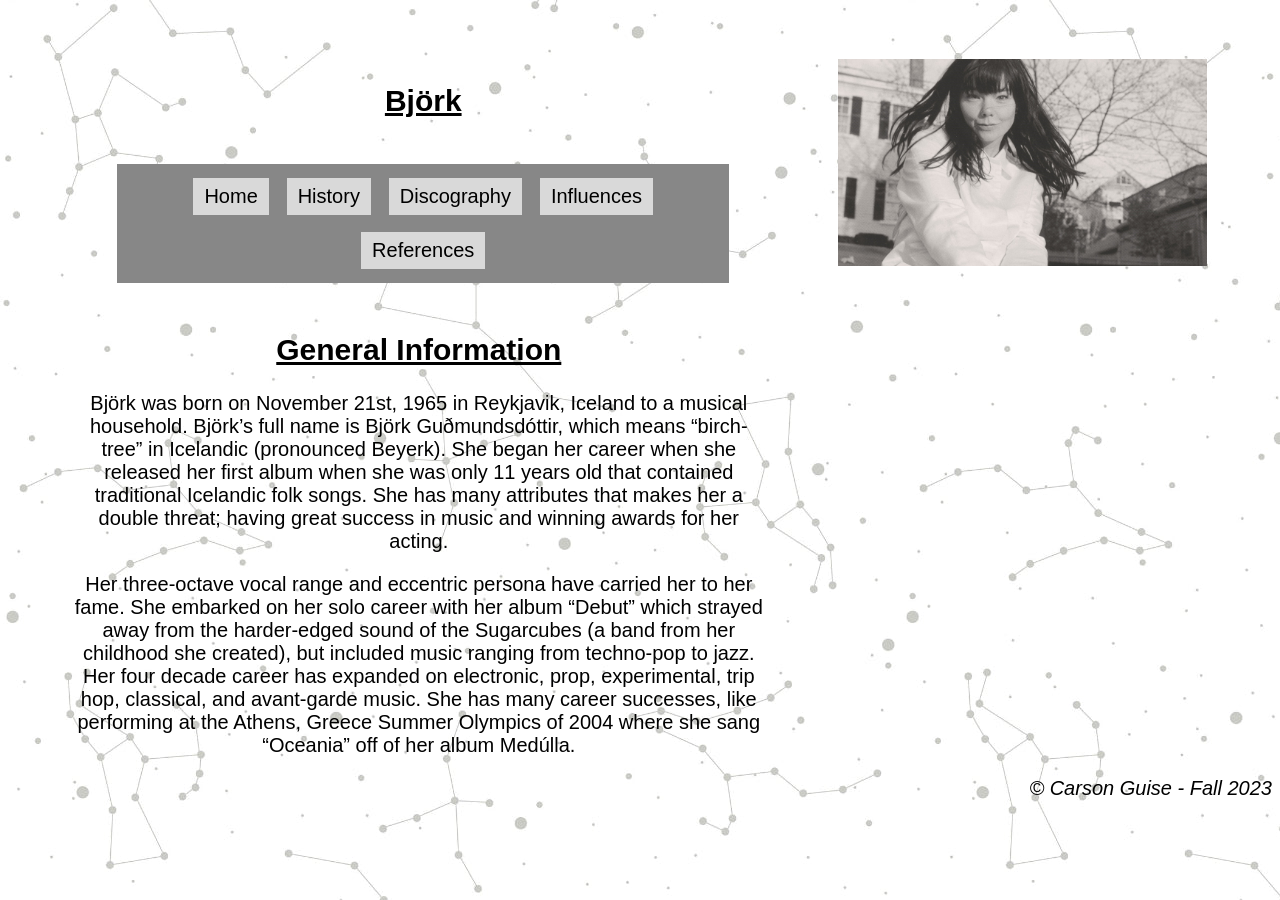
<file: index.html>
<!DOCTYPE html>
<html lang="en">
    <head>
        <meta charset="utf-8">
        <title>Björk</title>
        <meta name="viewport" content="width=device-width, initial-scale=1">
        <link href="./style.css" rel="stylesheet">
    </head>
    
    <body>
        <header>
            <section id="box1">
                <h1>Björk</h1>
                <nav>
                    <ul>
                        <li><a href="index.html">Home</a></li>
                        <li><a href="history.html">History</a></li>
                        <li><a href="discography.html">Discography</a></li>
                        <li><a href="influences.html">Influences</a></li>
                        <li><a href="references.html">References</a></li>
                    </ul>
                </nav>
            </section>
            
            <section id="box2"> 
                <img src="./black_and_white.jpeg" alt="Björk gets her voice back in black and white color" title="Björk">
            </section>
        </header>

        <main>
            <section id="box3">
                <h2>General Information</h2>
                    <p>
                        Björk was born on November 21st, 1965 in Reykjavik, Iceland to a musical household. Björk’s full name is Björk Guðmundsdóttir, 
                        which means “birch-tree” in Icelandic (pronounced Beyerk). She began her career when she released her first album when she was 
                        only 11 years old that contained traditional Icelandic folk songs. She has many attributes that makes her a double threat; having 
                        great success in music and winning awards for her acting. 
                    </p>
                    <p>
                        Her three-octave vocal range and eccentric persona have carried her to 
                        her fame. She embarked on her solo career with her album “Debut” which strayed away from the harder-edged sound of the Sugarcubes 
                        (a band from her childhood she created), but included music ranging from techno-pop to jazz. Her four decade career has expanded on 
                        electronic, prop, experimental, trip hop, classical, and avant-garde music. She has many career successes, like performing at the 
                        Athens, Greece Summer Olympics of  2004 where she sang “Oceania” off of her album Medúlla.
                    </p>
            </section>

            <aside>
                <iframe width="560" height="315" src="https://www.youtube.com/embed/nL7hsvPPQzE?si=TSiblhdpegkLTc3h" title="YouTube video player" allow="accelerometer; autoplay; clipboard-write; encrypted-media; gyroscope; picture-in-picture; web-share" allowfullscreen></iframe>
            </aside>
        </main>

        <footer>
            <em>&copy; Carson Guise - Fall 2023</em>
        </footer>
    </body>
</html>
</file>
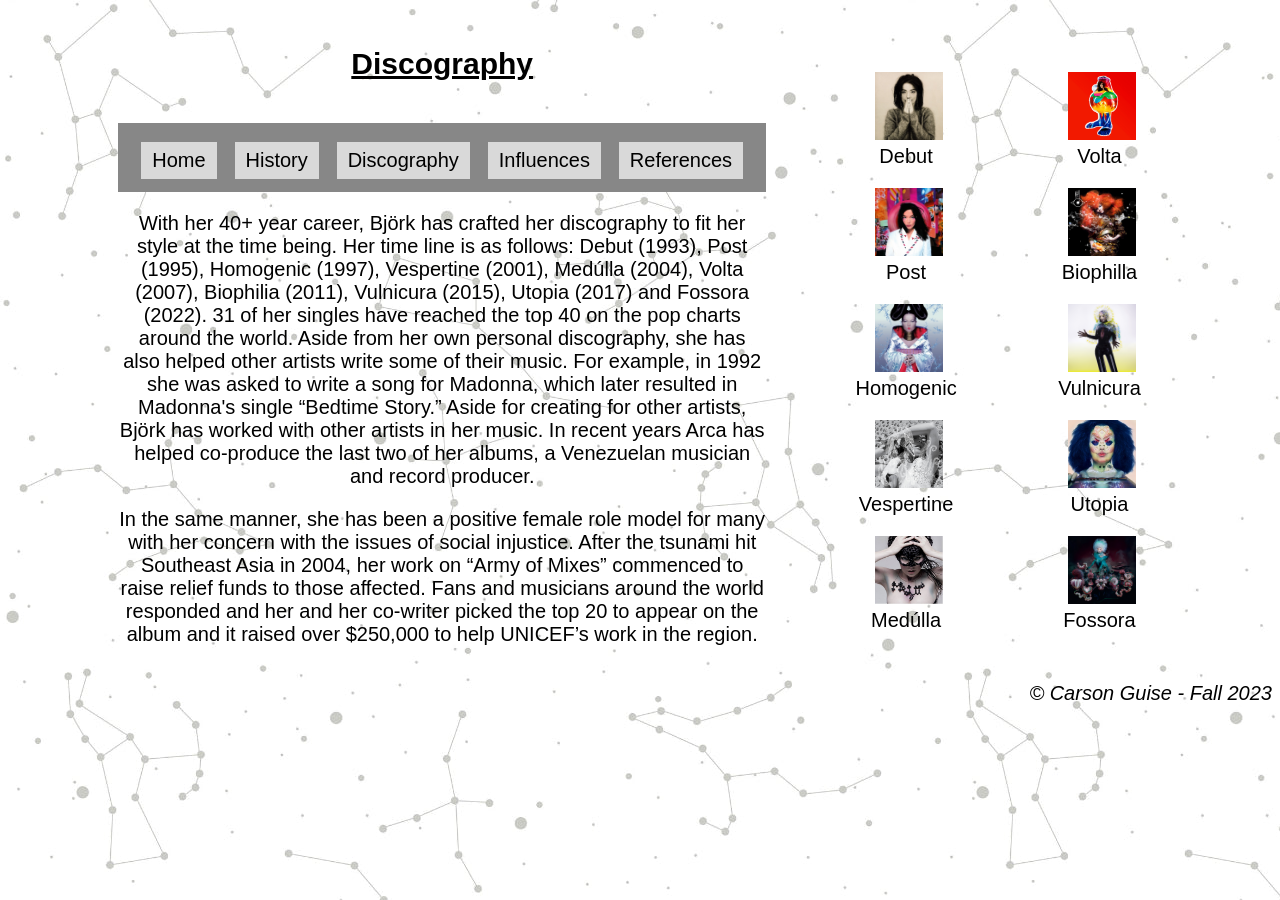
<file: discography.html>
<!DOCTYPE html>
<html lang="en">
    <head>
        <meta charset="utf-8">
        <title>Discography</title>
        <meta name="viewport" content="width=device-width, initial-scale=1">
        <link href="./style_discrography.css" rel="stylesheet">
    </head>

    <body>
        <header>
            <section id="box1">
                <h1>Discography</h1>
                <nav>
                    <ul>
                        <li><a href="index.html">Home</a></li>
                        <li><a href="history.html">History</a></li>
                        <li><a href="discography.html">Discography</a></li>
                        <li><a href="influences.html">Influences</a></li>
                        <li><a href="references.html">References</a></li>
                    </ul>
                </nav>
            </section>

            <section id="box2">
                <p>
                    With her 40+ year career, Björk has crafted her discography to fit her style at the time being. Her time line is as follows: 
                    Debut (1993), Post (1995), Homogenic (1997), Vespertine (2001), Medúlla (2004), Volta (2007), Biophilia (2011), Vulnicura (2015), 
                    Utopia (2017) and Fossora (2022). 31 of her singles have reached the top 40 on the pop charts around the world. Aside from her own 
                    personal discography, she has also helped other artists write some of their music. For example, in 1992 she was asked to write a 
                    song for Madonna, which later resulted in Madonna's single “Bedtime Story.” Aside for creating for other artists, Björk has worked 
                    with other artists in her music. In recent years Arca has helped co-produce the last two of her albums, a Venezuelan musician and 
                    record producer.
                </p>

                <p>
                    In the same manner, she has been a positive female role model for many with her concern with the issues of social injustice. After the 
                    tsunami hit Southeast Asia in 2004, her work on “Army of Mixes” commenced to raise relief funds to those affected. Fans and musicians 
                    around the world responded and her and her co-writer picked the top 20 to appear on the album and it raised over $250,000 to help 
                    UNICEF’s work in the region.
                </p>
            </section>
        </header>

        <main>
            <section id="box3">
                <figure>
                    <img src="./debut.jpeg" alt="Björk's album 'Debut'" title="Debut">
                    <figcaption>Debut</figcaption>
                </figure>

                <figure>
                    <img src="./post.jpeg" alt="Björk's album 'Post'" title="Post">
                    <figcaption>Post</figcaption>
                </figure>

                <figure>
                    <img src="./homogenic.jpeg" alt="Björk's album 'Homogenic'" title="Homogenic">
                    <figcaption>Homogenic</figcaption>
                </figure>

                <figure>
                    <img src="./vespertine.jpeg" alt="Björk's album 'Vespertine'" title="Vespertine">
                    <figcaption>Vespertine</figcaption>
                </figure>

                <figure>
                    <img src="./medulla.jpeg" alt="Björk's album 'Medúlla'" title="Medúlla">
                    <figcaption>Medúlla</figcaption>
                </figure>
            </section>

            <section id="box4">
                <figure>
                    <img src="./volta.jpeg" alt="Björk's album 'Volta'" title="Volta">
                    <figcaption>Volta</figcaption>
                </figure>

                <figure>
                    <img src="./biophilia.jpeg" alt="Björk's album 'Biophilia'" title="Biophilia">
                    <figcaption>Biophilla</figcaption>
                </figure>

                <figure>
                    <img src="./vulnicura.jpeg" alt="Björk's album 'Vulnicura'" title="Vulnicura">
                    <figcaption>Vulnicura</figcaption>
                </figure>

                <figure>
                    <img src="./utopia.jpeg" alt="Björk's album 'Utopia'" title="Utopia">
                    <figcaption>Utopia</figcaption>
                </figure>

                <figure>
                    <img src="./fossora.jpeg" alt="Björk's album 'Fossora'" title="Fossora">
                    <figcaption>Fossora</figcaption>
                </figure>   
            </section>
        </main>
        <footer>
            <em>&copy; Carson Guise - Fall 2023</em>
        </footer>
    </body>
</html>
</file>
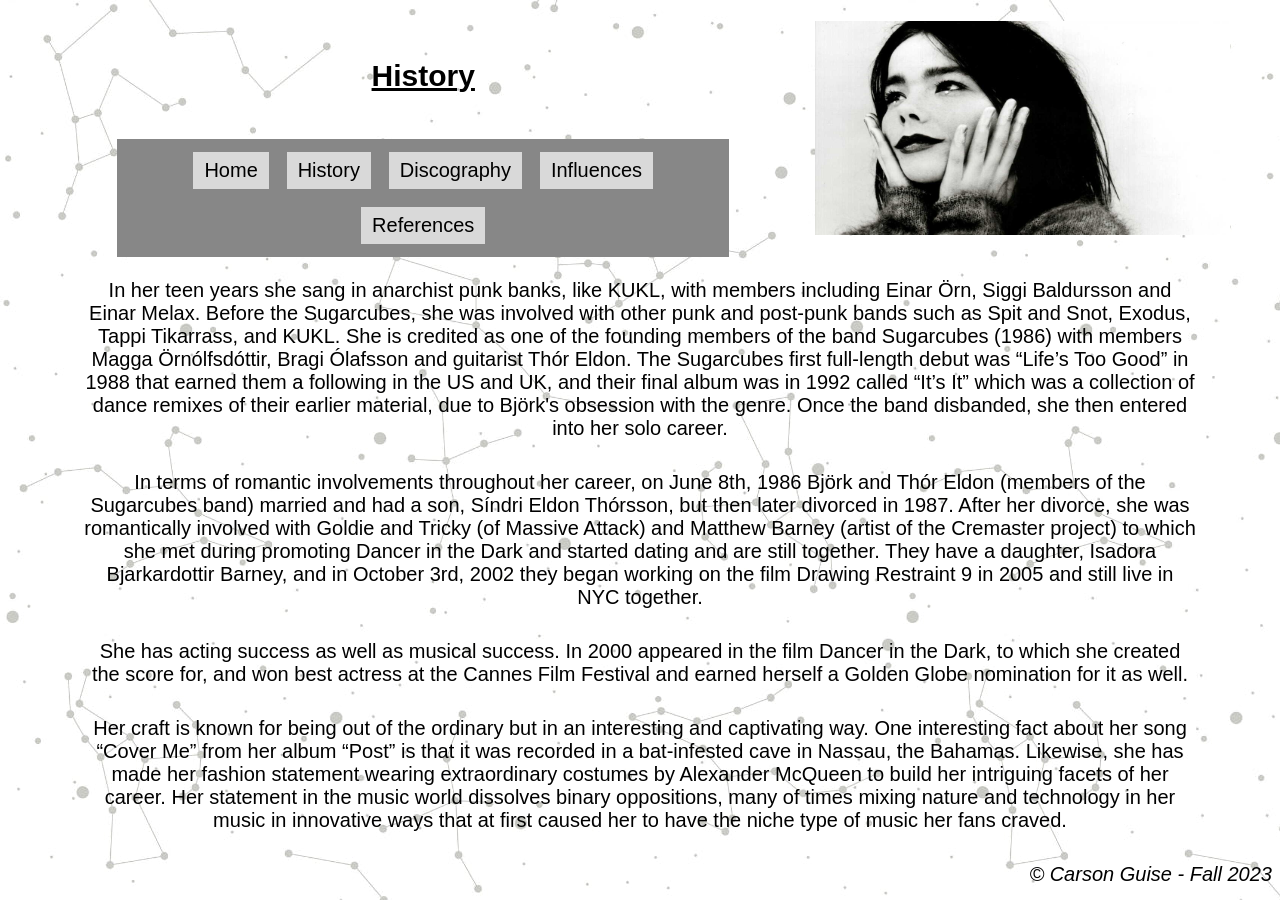
<file: history.html>
<!DOCTYPE html>
<html lang="en">
    <head>
        <meta charset="utf-8">
        <title>History</title>
        <meta name="viewport" content="width=device-width, initial-scale=1">
        <link href="./style_history.css" rel="stylesheet">
    </head>

    <body>
        <header>
           <section id="box1">
                <h1>History</h1>
                <nav>
                    <ul>
                        <li><a href="index.html">Home</a></li>
                        <li><a href="history.html">History</a></li>
                        <li><a href="discography.html">Discography</a></li>
                        <li><a href="influences.html">Influences</a></li>
                        <li><a href="references.html">References</a></li>
                    </ul>
                </nav>
           </section>

            <section id="box2">
                <img src="./bjork_history.jpeg" alt="Björk in black and white color" title="Björk">
            </section>
        </header>

        <main>
            <p>
                In her teen years she sang in anarchist punk banks, like KUKL, with members including Einar Örn, Siggi Baldursson and Einar Melax. 
                Before the Sugarcubes, she was involved with other punk and post-punk bands such as Spit and Snot, Exodus, Tappi Tikarrass, and KUKL. 
                She is credited as one of the founding members of the band Sugarcubes (1986) with members Magga Örnólfsdóttir, Bragi Ólafsson and 
                guitarist Thór Eldon. The Sugarcubes first full-length debut was “Life’s Too Good” in 1988 that earned them a following in the US 
                and UK, and their final album was in 1992 called “It’s It” which was a collection of dance remixes of their earlier material, due 
                to Björk's obsession with the genre. Once the band disbanded, she then entered into her solo career. 
            </p> 

            <p>   
                In terms of romantic involvements throughout her career, on June 8th, 1986 Björk and Thór Eldon (members of the Sugarcubes band) 
                married and had a son, Síndri Eldon Thórsson, but then later divorced in 1987. After her divorce, she was romantically involved 
                with Goldie and Tricky (of Massive Attack) and Matthew Barney (artist of the Cremaster project) to which she met during promoting 
                Dancer in the Dark and started dating and are still together. They have a daughter, Isadora Bjarkardottir Barney, and in October 3rd, 
                2002 they began working on the film Drawing Restraint 9 in 2005 and still live in NYC together.  
            </p> 

            <p>
                She has acting success as well as musical success. 
                In 2000 appeared in the film Dancer in the Dark, to which she created the score for, and won best actress at the Cannes Film Festival 
                and earned herself a Golden Globe nomination for it as well.
            </p>    

            <p>
                Her craft is known for being out of the ordinary but in an interesting and captivating way. One interesting fact about her song 
                “Cover Me” from her album “Post” is that it was recorded in a bat-infested cave in Nassau, the Bahamas. Likewise, she has made her 
                fashion statement wearing extraordinary costumes by Alexander McQueen to build her intriguing facets of her career. Her statement 
                in the music world dissolves binary oppositions, many of times mixing nature and technology in her music in innovative ways that at 
                first caused her to have the niche type of music her fans craved.
            </p>
        </main>
        <footer>
            <em>&copy; Carson Guise - Fall 2023</em>
        </footer>
    </body>
</html>
</file>
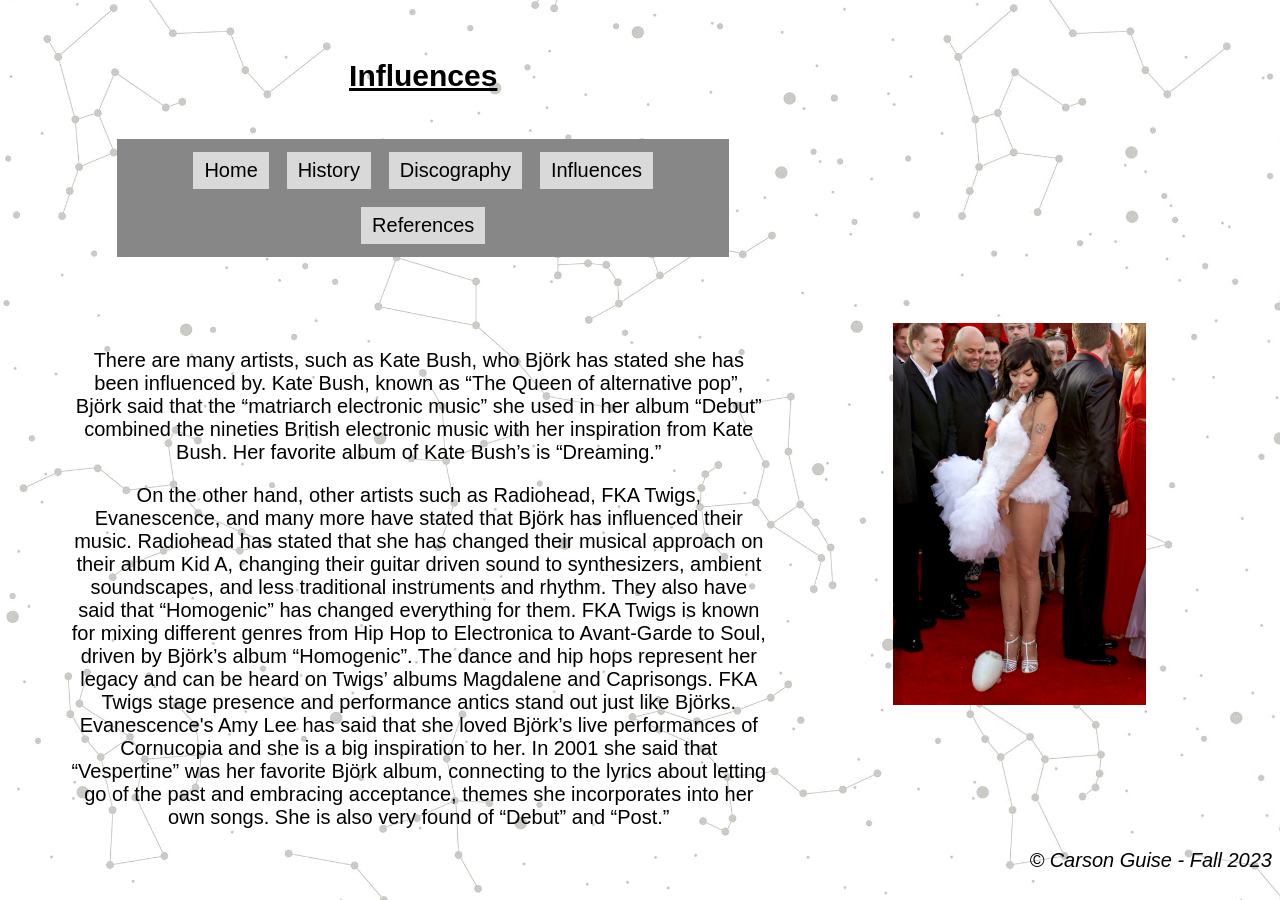
<file: influences.html>
<!DOCTYPE html>
<html lang="en">
    <head>
        <meta charset="utf-8">
        <title>Influences</title>
        <meta name="viewport" content="width=device-width, initial-scale=1">
        <link href="./style_influences.css" rel="stylesheet">
    </head>

    <body>
        <header>
            <section id="box1">
                <h1>Influences</h1>
                <nav>
                    <ul>
                        <li><a href="index.html">Home</a></li>
                        <li><a href="history.html">History</a></li>
                        <li><a href="discography.html">Discography</a></li>
                        <li><a href="influences.html">Influences</a></li>
                        <li><a href="references.html">References</a></li>
                    </ul>
                </nav>
            </section>

            <section id="box2">
                <iframe src="https://www.youtube.com/embed/47oiB_quDf8?si=8TQWxsb8QzuLgFAi" title="YouTube video player" allow="accelerometer; autoplay; clipboard-write; encrypted-media; gyroscope; picture-in-picture; web-share" allowfullscreen></iframe>
            </section>
        </header>
        
        <main>
            <section id="box3">
                <p>
                    There are many artists, such as Kate Bush, who Björk has stated she has been influenced by. Kate Bush, known as “The Queen of 
                    alternative pop”, Björk said that the “matriarch electronic music” she used in her album “Debut” combined the nineties British 
                    electronic music with her inspiration from Kate Bush. Her favorite album of Kate Bush’s is “Dreaming.”
                </p>

                <p>
                    On the other hand, other artists such as Radiohead, FKA Twigs, Evanescence, and many more have stated that Björk has influenced 
                    their music. Radiohead has stated that she has changed their musical approach on their album Kid A, changing their guitar driven 
                    sound to synthesizers, ambient soundscapes, and less traditional instruments and rhythm. They also have said that “Homogenic” has 
                    changed everything for them. FKA Twigs is known for mixing different genres from Hip Hop to Electronica to Avant-Garde to Soul, 
                    driven by Björk’s album “Homogenic”. The dance and hip hops represent her legacy and can be heard on Twigs’ albums Magdalene and 
                    Caprisongs. FKA Twigs stage presence and performance antics stand out just like Björks. Evanescence's Amy Lee has said that she 
                    loved Björk’s live performances of Cornucopia and she is a big inspiration to her. In 2001 she said that “Vespertine” was her 
                    favorite Björk album, connecting to the lyrics about letting go of the past and embracing acceptance, themes she incorporates 
                    into her own songs. She is also very found of “Debut” and “Post.”
                </p>
            </section>

            <section id="box4">
                <img src="./swan_dress.jpeg" alt="Björk's Swan Dress'" title="Swan Dress">
            </section>
        </main>

        <footer>
            <em>&copy; Carson Guise - Fall 2023</em>
        </footer>
    </body>
</html>
</file>
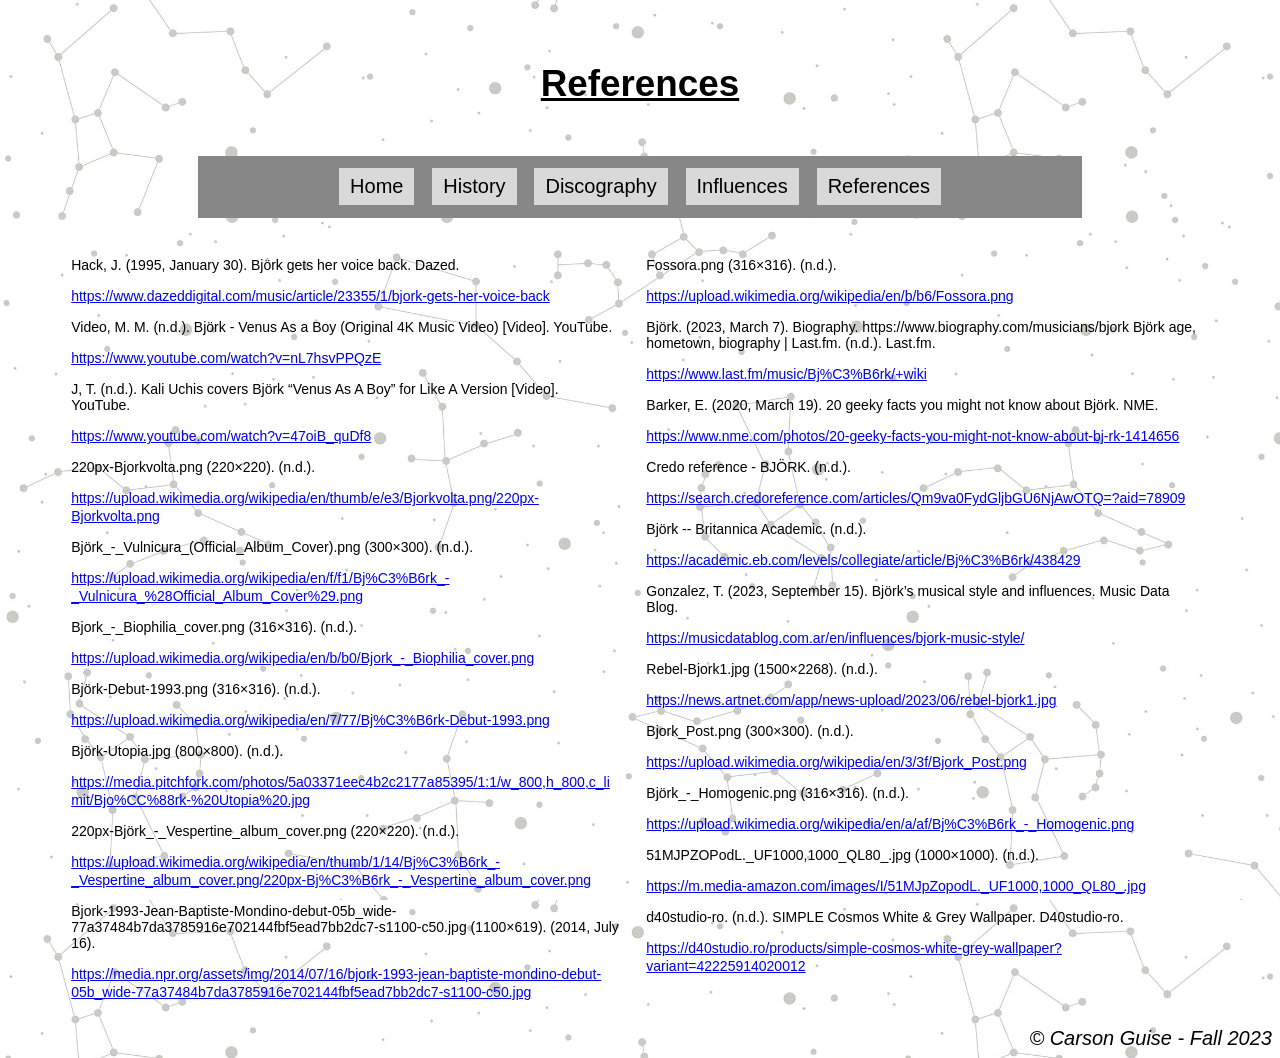
<file: references.html>
<!DOCTYPE html>
<html lang="en">
    <head>
        <meta charset="utf-8">
        <title>References</title>
        <meta name="viewport" content="width=device-width, initial-scale=1">
        <link href="./style_references.css" rel="stylesheet">
    </head>

    <body>
        <header>
            <h1>References</h1>
            <nav>
                <ul>
                    <li><a href="index.html">Home</a></li>
                    <li><a href="history.html">History</a></li>
                    <li><a href="discography.html">Discography</a></li>
                    <li><a href="influences.html">Influences</a></li>
                    <li><a href="references.html">References</a></li>
                </ul>
            </nav>
        </header>
        
        <main>
            <section id="box2">
                <p>Hack, J. (1995, January 30). Björk gets her voice back. Dazed.</p>
                <a href="https://www.dazeddigital.com/music/article/23355/1/bjork-gets-her-voice-back">https://www.dazeddigital.com/music/article/23355/1/bjork-gets-her-voice-back</a>

                <p>Video, M. M. (n.d.). Björk - Venus As a Boy (Original 4K Music Video) [Video]. YouTube.</p>
                <a href="https://www.youtube.com/watch?v=nL7hsvPPQzE">https://www.youtube.com/watch?v=nL7hsvPPQzE</a>
                  
                <p>J, T. (n.d.). Kali Uchis covers Björk “Venus As A Boy” for Like A Version [Video]. YouTube.</p>
                <a href="https://www.youtube.com/watch?v=47oiB_quDf8">https://www.youtube.com/watch?v=47oiB_quDf8</a>
                
                <p>220px-Bjorkvolta.png (220×220). (n.d.). </p>
                <a href="https://upload.wikimedia.org/wikipedia/en/thumb/e/e3/Bjorkvolta.png/220px-Bjorkvolta.png">https://upload.wikimedia.org/wikipedia/en/thumb/e/e3/Bjorkvolta.png/220px-Bjorkvolta.png</a>
                
                <p>Björk_-_Vulnicura_(Official_Album_Cover).png (300×300). (n.d.). </p>
                <a href="https://upload.wikimedia.org/wikipedia/en/f/f1/Bj%C3%B6rk_-_Vulnicura_%28Official_Album_Cover%29.png">https://upload.wikimedia.org/wikipedia/en/f/f1/Bj%C3%B6rk_-_Vulnicura_%28Official_Album_Cover%29.png</a>
                
                <p>Bjork_-_Biophilia_cover.png (316×316). (n.d.). </p>
                <a href="https://upload.wikimedia.org/wikipedia/en/b/b0/Bjork_-_Biophilia_cover.png">https://upload.wikimedia.org/wikipedia/en/b/b0/Bjork_-_Biophilia_cover.png</a>
               
                <p>Björk-Debut-1993.png (316×316). (n.d.). </p>
                <a href="https://upload.wikimedia.org/wikipedia/en/7/77/Bj%C3%B6rk-Debut-1993.png">https://upload.wikimedia.org/wikipedia/en/7/77/Bj%C3%B6rk-Debut-1993.png</a>
                
                <p>Björk-Utopia.jpg (800×800). (n.d.). </p>
                <a href="https://media.pitchfork.com/photos/5a03371eec4b2c2177a85395/1:1/w_800,h_800,c_limit/Bjo%CC%88rk-%20Utopia%20.jpg">https://media.pitchfork.com/photos/5a03371eec4b2c2177a85395/1:1/w_800,h_800,c_limit/Bjo%CC%88rk-%20Utopia%20.jpg</a>
                
                <p>220px-Björk_-_Vespertine_album_cover.png (220×220). (n.d.). </p>
                <a href="https://upload.wikimedia.org/wikipedia/en/thumb/1/14/Bj%C3%B6rk_-_Vespertine_album_cover.png/220px-Bj%C3%B6rk_-_Vespertine_album_cover.png">https://upload.wikimedia.org/wikipedia/en/thumb/1/14/Bj%C3%B6rk_-_Vespertine_album_cover.png/220px-Bj%C3%B6rk_-_Vespertine_album_cover.png</a>
                
                <p>Bjork-1993-Jean-Baptiste-Mondino-debut-05b_wide-77a37484b7da3785916e702144fbf5ead7bb2dc7-s1100-c50.jpg (1100×619). (2014, July 16).</p>
                <a href="https://media.npr.org/assets/img/2014/07/16/bjork-1993-jean-baptiste-mondino-debut-05b_wide-77a37484b7da3785916e702144fbf5ead7bb2dc7-s1100-c50.jpg">https://media.npr.org/assets/img/2014/07/16/bjork-1993-jean-baptiste-mondino-debut-05b_wide-77a37484b7da3785916e702144fbf5ead7bb2dc7-s1100-c50.jpg</a>
            </section>

            <section id="box3">
                <p>Fossora.png (316×316). (n.d.). </p>
                <a href="https://upload.wikimedia.org/wikipedia/en/b/b6/Fossora.png">https://upload.wikimedia.org/wikipedia/en/b/b6/Fossora.png</a>
                
                <p>Björk. (2023, March 7). Biography. https://www.biography.com/musicians/bjork Björk age, hometown, biography | Last.fm. (n.d.). Last.fm. </p>
                <a href="https://www.last.fm/music/Bj%C3%B6rk/+wiki">https://www.last.fm/music/Bj%C3%B6rk/+wiki</a>
             
                <p>Barker, E. (2020, March 19). 20 geeky facts you might not know about Björk. NME. </p>
                <a href="https://www.nme.com/photos/20-geeky-facts-you-might-not-know-about-bj-rk-1414656">https://www.nme.com/photos/20-geeky-facts-you-might-not-know-about-bj-rk-1414656</a>
                
                <p>Credo reference - BJÖRK. (n.d.). </p>
                <a href="https://search.credoreference.com/articles/Qm9va0FydGljbGU6NjAwOTQ=?aid=78909">https://search.credoreference.com/articles/Qm9va0FydGljbGU6NjAwOTQ=?aid=78909</a>
               
                <p>Björk -- Britannica Academic. (n.d.). </p>
                <a href="https://academic.eb.com/levels/collegiate/article/Bj%C3%B6rk/438429">https://academic.eb.com/levels/collegiate/article/Bj%C3%B6rk/438429</a>

                <p>Gonzalez, T. (2023, September 15). Björk’s musical style and influences. Music Data Blog. </p>
                <a href="https://musicdatablog.com.ar/en/influences/bjork-music-style/">https://musicdatablog.com.ar/en/influences/bjork-music-style/</a>
              
                <p>Rebel-Bjork1.jpg (1500×2268). (n.d.). </p>
                <a href="https://news.artnet.com/app/news-upload/2023/06/rebel-bjork1.jpg">https://news.artnet.com/app/news-upload/2023/06/rebel-bjork1.jpg</a>
                
                <p>Bjork_Post.png (300×300). (n.d.). </p>
                <a href="https://upload.wikimedia.org/wikipedia/en/3/3f/Bjork_Post.png">https://upload.wikimedia.org/wikipedia/en/3/3f/Bjork_Post.png</a>

                <p>Björk_-_Homogenic.png (316×316). (n.d.). </p>
                <a href="https://upload.wikimedia.org/wikipedia/en/a/af/Bj%C3%B6rk_-_Homogenic.png">https://upload.wikimedia.org/wikipedia/en/a/af/Bj%C3%B6rk_-_Homogenic.png</a>
                
                <p>51MJPZOPodL._UF1000,1000_QL80_.jpg (1000×1000). (n.d.). </p>
                <a href="https://m.media-amazon.com/images/I/51MJpZopodL._UF1000,1000_QL80_.jpg">https://m.media-amazon.com/images/I/51MJpZopodL._UF1000,1000_QL80_.jpg</a>

                <p>d40studio-ro. (n.d.). SIMPLE Cosmos White & Grey Wallpaper. D40studio-ro.</p>
                <a href="https://d40studio.ro/products/simple-cosmos-white-grey-wallpaper?variant=42225914020012">https://d40studio.ro/products/simple-cosmos-white-grey-wallpaper?variant=42225914020012</a>
            </section>
        </main>
       
        <footer>
            <em>&copy; Carson Guise - Fall 2023</em>
        </footer>
    </body>
</html>
</file>
<file: style.css>
head, body, footer {
    font-family: Arial, Helvetica, sans-serif;
    font-size: 20px;    
    text-align: center;
}

body {
    background-image: url(./background.jpeg);
}

ul {
    list-style-type: none;
}

header {
    display: flex;
    flex-direction: row;
    gap: 5%;
    padding-top: 2%;
}

main {
    display: flex;
    flex-direction: row;
    padding-top: 2%;
}

#box1 {
    width: 60%;
    padding-left: 5%;
    margin-top: 3%;
}

#box1 h1 {
    align-content: center;
    text-decoration: underline;
    margin: 2%;
    padding-left: 7%;
}

nav {
    background-color: #878787;
    padding: 2%;
    margin-top: 7%;
    margin-left: 7%;
}


nav ul {
    display: flex;
    margin: 2%;
    gap: 7%;
    justify-content: center;
    background-size: 100%;
    padding-right: 8%;
    padding-left: 8%;
}

nav li a {
    background-color: #D9D9D9;
    padding: 7%;
    text-decoration: none; 
    color: black;
}

nav li a:hover {
    background-color: white;
}

#box2 {
    width: 40%;
    padding-top: 2%;
    padding-right: 1.5%;
}

#box2 img {
    width: 80%;
}

#box3 {
    width: 60%;
    justify-content: center;
    text-align: center;
    padding-left: 5%;
}

#box3 h2 {
    text-decoration: underline;
}

aside {
   width: 40%;
   justify-content: center;
   margin-top: 6%;
}

aside iframe {
    max-width: 75%;
    max-height: 80%;
}

footer {
    text-align: right;
    font-size: 20px;
}

@media screen and (max-width: 700px) {
    header {
        display: flex;
        flex-direction: column;

        padding-right: 2%;
    }
    
    main {
        display: flex;
        flex-direction: column;
    }
    
    #box1 {
        width: 100%;
    }
    
    #box1 h1 {
        align-content: center;
        text-decoration: underline;
        margin: 1%;
    }
    
    nav {
        background-color: #878787;
        padding: 1%;
        margin: 3.5%;
    }
    
    nav ul {
        display: flex;
        margin: 1%;
        gap: 3.5%;
        justify-content: center;
        background-size: 50%;
    }
    
    nav li a {
        background-color: #D9D9D9;
        padding: 3.5%;
        text-decoration: none; 
        color: black;
    }
    
    nav li a:hover {
        background-color: white;
    }
    
    #box2 {
        width: 100%;
        padding-left: 5%;
    }
    
    #box2 img {
        width: 80%;
    }
    
    #box3 {
        width: 100%;
        justify-content: center;
        text-align: center;
    }
    
    #box3 h2 {
        text-decoration: underline;
    }
    
    aside {
       width: 100%;
       justify-content: center;
       padding-left: 5%;
    }
    
    aside iframe {
        max-width: 100%;
        max-height: 80%;
    }
}


/* Keep navigation and media within the page at every screen size. */
*, *::before, *::after {
    box-sizing: border-box;
}

body {
    background-color: #fff;
}

nav ul {
    flex-wrap: wrap;
    gap: clamp(0.4rem, 1.4vw, 1.5rem);
    margin: 0;
    padding: 0;
}

nav li a {
    display: block;
    padding: 0.35em 0.55em;
    white-space: nowrap;
}

nav li a:focus-visible {
    outline: 3px solid #111;
    outline-offset: 3px;
}

img {
    height: auto;
}

iframe {
    border: 0;
}

/* Stack the original layout on phones without horizontal scrolling. */
@media screen and (max-width: 700px) {
    body {
        margin: 12px;
        font-size: 18px;
    }

    header, main {
        flex-direction: column;
        width: 100%;
        margin: 0;
        padding: 0;
        gap: 20px;
    }

    #box1, #box2, #box3, #box4, aside {
        width: 100%;
        max-width: 100%;
        margin: 0;
        padding: 0;
    }

    #box1 h1, header h1 {
        margin: 16px 0;
        padding: 0;
        font-size: 2rem;
    }

    nav {
        width: 100%;
        margin: 20px 0;
        padding: 12px 8px;
    }

    nav ul {
        gap: 8px;
        margin: 0;
        padding: 0;
    }

    nav li a {
        font-size: 14px !important;
        padding: 8px;
    }

    #box2 img {
        display: block;
        width: 100%;
        max-width: 360px;
        height: auto;
        margin: 0 auto;
        padding: 0;
    }

    main {
        margin-top: 24px;
    }

    main p {
        line-height: 1.45;
        margin-bottom: 22px;
    }

    aside iframe, #box2 iframe {
        display: block;
        width: 100%;
        max-width: 100%;
        height: auto;
        max-height: none;
        aspect-ratio: 16 / 9;
    }

    #box4 img {
        display: block;
        width: 100%;
        max-width: 360px;
        height: auto;
        margin: 0 auto;
    }

    footer {
        position: static;
        padding: 24px 0 0;
        font-size: 14px;
    }
}

@media screen and (min-width: 701px) {
    aside iframe {
        width: 75%;
        height: auto;
        max-height: none;
        aspect-ratio: 16 / 9;
    }
}
</file>
<file: style_discrography.css>
head, body, footer, figcaption {
    font-family: Arial, Helvetica, sans-serif;
    font-size: 20px;    
    text-align: center;
}

body {
    background-image: url(./background.jpeg);
}

body {
    display: flex;
}

ul {
    list-style-type: none;
}

nav {
    background-color: #878787;
    padding: 2%;
    margin-top: 4%;
    padding-top: 3%;
}

nav ul {
    display: flex;
    margin: 2%;
    gap: 7%;
    justify-content: center;
    background-size: 100%;
    padding-right: 8%;
    padding-left: 8%;
}

nav li a {
    background-color: #D9D9D9;
    padding: 7%;
    text-decoration: none; 
    color: black;
}

nav li a:hover {
    background-color: white;
}

header {
    display: flex;
    flex-direction: column;
    justify-content: center;
    width: 60%;
    gap: 5%;
    padding-left: 6%;
}

main {
    display: flex;
    width: 40%;
    padding-top: 3.5%;
    padding-right: 6%;
}

main img {
    width: 60%;
    height: 60%;
    margin-left: 5%;
}

#box1 {
    padding-left: 5%;
    padding-top: 2%;
}

#box1 h1 {
    text-align: center;
    text-decoration: underline;
    padding-bottom: 2.5%;
}

#box2 {
    padding-left: 5%;
}

#box3 {
    width: 50%;
    margin-left: 10%;
}

#box4 {
    width: 50%;
}

footer {
    text-align: right;
    font-size: 20px;
    position: absolute;
    right: .3%;
}

@media screen and (max-width: 700px) {
    nav {
        background-color: #878787;
        padding: 1%;
        margin: 3.5%;
    }
    
    nav ul {
        display: flex;
        margin: 1%;
        gap: 3.5%;
        justify-content: center;
        background-size: 50%;
    }
    
    nav li a {
        background-color: #D9D9D9;
        padding: 3.5%;
        text-decoration: none; 
        color: black;
    }
    
    nav li a:hover {
        background-color: white;
    }

    body {
        display: flex;
        flex-direction: column;
    }
    
    header {
        justify-content: center;
        width: 100%;
        gap: 2.5%;
    }

    header img {
        width: 50%;
        height: 50%;
    }
    
    main {     
        flex-direction: row;
        width: 100%;
        padding-top: 1.5%;
        padding-right: 3%;
    }
    
    main img {
        width: 50%;
        height: 50%;
    }
    
    #box1 {
        padding-top: 1%;
        padding-right: 10%;
    }
    
    #box1 h1 {
        text-align: center;
        text-decoration: underline;
        padding-bottom: 1.25%;
    }
    
    #box2 {
        padding-right: 10%;
    }
    
    #box3 {
        width: 50%;
    }
    
    #box4 {
        width: 50%;
    }
    
    footer {
        text-align: right;
        font-size: 20px;
    }
}

/* Keep navigation and media within the page at every screen size. */
*, *::before, *::after {
    box-sizing: border-box;
}

body {
    background-color: #fff;
}

nav ul {
    flex-wrap: wrap;
    gap: clamp(0.4rem, 1.4vw, 1.5rem);
    margin: 0;
    padding: 0;
}

nav li a {
    display: block;
    padding: 0.35em 0.55em;
    white-space: nowrap;
}

nav li a:focus-visible {
    outline: 3px solid #111;
    outline-offset: 3px;
}

img {
    height: auto;
}

iframe {
    border: 0;
}

/* Stack the original layout on phones without horizontal scrolling. */
@media screen and (max-width: 700px) {
    body {
        margin: 12px;
        font-size: 18px;
    }

    header, main {
        flex-direction: column;
        width: 100%;
        margin: 0;
        padding: 0;
        gap: 20px;
    }

    #box1, #box2, #box3, #box4, aside {
        width: 100%;
        max-width: 100%;
        margin: 0;
        padding: 0;
    }

    #box1 h1, header h1 {
        margin: 16px 0;
        padding: 0;
        font-size: 2rem;
    }

    nav {
        width: 100%;
        margin: 20px 0;
        padding: 12px 8px;
    }

    nav ul {
        gap: 8px;
        margin: 0;
        padding: 0;
    }

    nav li a {
        font-size: 14px !important;
        padding: 8px;
    }

    #box2 img {
        display: block;
        width: 100%;
        max-width: 360px;
        height: auto;
        margin: 0 auto;
        padding: 0;
    }

    main {
        margin-top: 24px;
    }

    main p {
        line-height: 1.45;
        margin-bottom: 22px;
    }

    aside iframe, #box2 iframe {
        display: block;
        width: 100%;
        max-width: 100%;
        height: auto;
        max-height: none;
        aspect-ratio: 16 / 9;
    }

    #box4 img {
        display: block;
        width: 100%;
        max-width: 360px;
        height: auto;
        margin: 0 auto;
    }

    footer {
        position: static;
        padding: 24px 0 0;
        font-size: 14px;
    }
}

/* Let the credit sit below both album columns. */
body {
    flex-wrap: wrap;
}

main img {
    height: auto;
}

footer {
    position: static;
    flex: 0 0 100%;
    padding-top: 1rem;
}

@media screen and (max-width: 700px) {
    main {
        flex-direction: row;
        gap: 16px;
    }

    #box3, #box4 {
        width: calc((100% - 16px) / 2);
    }

    figure {
        margin: 0 0 20px;
    }

    main img, #box4 img {
        display: block;
        width: 100%;
        height: auto;
        margin: 0;
    }

    figcaption {
        font-size: 16px;
    }
}
</file>
<file: style_history.css>
head, body, footer {
    font-family: Arial, Helvetica, sans-serif;
    font-size: 20px;    
    text-align: center;
}

body {
    background-image: url(./background.jpeg);
}

header {
    display: flex;
    flex-direction: row;
    gap: 5%;
}

main {
    padding: 0% 6%;
}

ul {
    list-style-type: none;
}

nav {
    background-color: #878787;
    padding: 2%;
    margin-top: 7%;
    margin-left: 7%;
}

nav ul {
    display: flex;
    margin: 2%;
    gap: 7%;
    justify-content: center;
    background-size: 100%;
    padding-right: 8%;
    padding-left: 8%;
}

nav li a {
    background-color: #D9D9D9;
    padding: 7%;
    text-decoration: none; 
    color: black;
}

nav li a:hover {
    background-color: white;
}

#box1 {
    width: 60%;
    padding-left: 5%;
    margin-top: 3%;
}

#box1 h1 {
    align-content: center;
    text-decoration: underline;
    margin: 2%;
    padding-left: 7%;
}

#box2 {
    width: 40%;
    padding-top: 1%;
    padding-right: 1.5%;
}

#box2 img {
    width: 90%;
    height: 90%;
}

main p {
    padding-bottom: 1%;
}

footer {
    text-align: right;
}

@media screen and (max-width: 700px) {
    header {
        display: flex;
        flex-direction: column;
        gap: 2.5%;
    }
    
    main {
        padding: 0% 3%;
    }
    
    nav {
        background-color: #878787;
        padding: 1%;
        margin: 3.5%;
    }
    
    nav ul {
        display: flex;
        margin: 1%;
        gap: 3.5%;
        justify-content: center;
        background-size: 50%;
    }
    
    nav li a {
        background-color: #D9D9D9;
        padding: 3.5%;
        text-decoration: none; 
        color: black;
    }
    
    nav li a:hover {
        background-color: white;
    }
    
    #box1 {
        width: 100%;
        padding-left: 2.5%;
        margin-top: 1.5%;
    }
    
    #box1 h1 {
        align-content: center;
        text-decoration: underline;
        margin: 1%;
        padding-left: 3.5%;
    }
    
    #box2 {
        width: 100%;
        padding-top: .5%;
        padding-right: .75%;
    }
    
    #box2 img {
        width: 80%;
        height: 45%;
        padding-top: 2%;
    }
    
    main p {
        padding-bottom: .5%;
    }
    
    footer {
        text-align: right;
    }
}

/* Keep navigation and media within the page at every screen size. */
*, *::before, *::after {
    box-sizing: border-box;
}

body {
    background-color: #fff;
}

nav ul {
    flex-wrap: wrap;
    gap: clamp(0.4rem, 1.4vw, 1.5rem);
    margin: 0;
    padding: 0;
}

nav li a {
    display: block;
    padding: 0.35em 0.55em;
    white-space: nowrap;
}

nav li a:focus-visible {
    outline: 3px solid #111;
    outline-offset: 3px;
}

img {
    height: auto;
}

iframe {
    border: 0;
}

/* Stack the original layout on phones without horizontal scrolling. */
@media screen and (max-width: 700px) {
    body {
        margin: 12px;
        font-size: 18px;
    }

    header, main {
        flex-direction: column;
        width: 100%;
        margin: 0;
        padding: 0;
        gap: 20px;
    }

    #box1, #box2, #box3, #box4, aside {
        width: 100%;
        max-width: 100%;
        margin: 0;
        padding: 0;
    }

    #box1 h1, header h1 {
        margin: 16px 0;
        padding: 0;
        font-size: 2rem;
    }

    nav {
        width: 100%;
        margin: 20px 0;
        padding: 12px 8px;
    }

    nav ul {
        gap: 8px;
        margin: 0;
        padding: 0;
    }

    nav li a {
        font-size: 14px !important;
        padding: 8px;
    }

    #box2 img {
        display: block;
        width: 100%;
        max-width: 360px;
        height: auto;
        margin: 0 auto;
        padding: 0;
    }

    main {
        margin-top: 24px;
    }

    main p {
        line-height: 1.45;
        margin-bottom: 22px;
    }

    aside iframe, #box2 iframe {
        display: block;
        width: 100%;
        max-width: 100%;
        height: auto;
        max-height: none;
        aspect-ratio: 16 / 9;
    }

    #box4 img {
        display: block;
        width: 100%;
        max-width: 360px;
        height: auto;
        margin: 0 auto;
    }

    footer {
        position: static;
        padding: 24px 0 0;
        font-size: 14px;
    }
}
</file>
<file: style_influences.css>
head, body, footer {
    font-family: Arial, Helvetica, sans-serif;
    font-size: 20px;    
    text-align: center;
}

body {
    background-image: url(./background.jpeg);
}

ul {
    list-style-type: none;
}

header {
    display: flex;
    flex-direction: row;
    gap: 5%;
}

main {
    display: flex;
    flex-direction: row;
}

#box1 {
    width: 60%;
    padding-left: 5%;
    margin-top: 3%;
}

#box1 h1 {
    align-content: center;
    text-decoration: underline;
    margin: 2%;
    padding-left: 7%;
}

nav {
    background-color: #878787;
    padding: 2%;
    margin-top: 7%;
    margin-left: 7%;
}


nav ul {
    display: flex;
    margin: 2%;
    gap: 7%;
    justify-content: center;
    background-size: 100%;
    padding-right: 8%;
    padding-left: 8%;
}

nav li a {
    background-color: #D9D9D9;
    padding: 7%;
    text-decoration: none; 
    color: black;
}

nav li a:hover {
    background-color: white;
}

#box2 {
    width: 40%;
    padding-top: 2%;
    padding-right: 1.5%;
}

#box2 iframe {
    width: 70%;
    height: 100%;
}

#box3 {
    width: 60%;
    justify-content: center;
    text-align: center;
    padding-left: 5%;
    padding-top: 2.5%;
}

#box3 h2 {
    text-decoration: underline;
}

#box4 {
   width: 40%;
   justify-content: center;
   margin-top: 2%;
}

#box4 img {
    max-width: 50%;
    max-height: 100%;
}

footer {
    text-align: right;
}

@media screen and (max-width:700px) {
    header {
        display: flex;
        flex-direction: column;
        gap: 2.5%;
        padding-right: 10%;
    }
    
    main {
        display: flex;
        flex-direction: row;
    }
    
    #box1 {
        width: 100%;
        margin-top: 1.5%;
    }
    
    #box1 h1 {
        align-content: center;
        text-decoration: underline;
        margin: 1%;
    }
    
    nav {
        background-color: #878787;
        padding: 1%;
        margin: 3.5%;
    }
    
    nav ul {
        display: flex;
        margin: 1%;
        gap: 3.5%;
        justify-content: center;
        background-size: 50%;
    }
    
    nav li a {
        background-color: #D9D9D9;
        padding: 3.5%;
        text-decoration: none; 
        color: black;
    }
    
    nav li a:hover {
        background-color: white;
    }
    
    #box2 {
        width: 100%;
        padding-left: 5%;
    }
    
    #box2 iframe {
        width: 90%;
        height: 80%;
    }
    
    #box3 {
        width: 100%;
        justify-content: center;
        text-align: center;
        padding-left: 2.5%;
        padding-top: 1.25%;
    }

    #box4 {
       width: 100%;
       justify-content: center;
       margin-top: 1%;
    }
    
    #box4 img {
        max-width: 100%;
        max-height: 100%;
        margin-top: 200%;
    }
}

/* Keep navigation and media within the page at every screen size. */
*, *::before, *::after {
    box-sizing: border-box;
}

body {
    background-color: #fff;
}

nav ul {
    flex-wrap: wrap;
    gap: clamp(0.4rem, 1.4vw, 1.5rem);
    margin: 0;
    padding: 0;
}

nav li a {
    display: block;
    padding: 0.35em 0.55em;
    white-space: nowrap;
}

nav li a:focus-visible {
    outline: 3px solid #111;
    outline-offset: 3px;
}

img {
    height: auto;
}

iframe {
    border: 0;
}

/* Stack the original layout on phones without horizontal scrolling. */
@media screen and (max-width: 700px) {
    body {
        margin: 12px;
        font-size: 18px;
    }

    header, main {
        flex-direction: column;
        width: 100%;
        margin: 0;
        padding: 0;
        gap: 20px;
    }

    #box1, #box2, #box3, #box4, aside {
        width: 100%;
        max-width: 100%;
        margin: 0;
        padding: 0;
    }

    #box1 h1, header h1 {
        margin: 16px 0;
        padding: 0;
        font-size: 2rem;
    }

    nav {
        width: 100%;
        margin: 20px 0;
        padding: 12px 8px;
    }

    nav ul {
        gap: 8px;
        margin: 0;
        padding: 0;
    }

    nav li a {
        font-size: 14px !important;
        padding: 8px;
    }

    #box2 img {
        display: block;
        width: 100%;
        max-width: 360px;
        height: auto;
        margin: 0 auto;
        padding: 0;
    }

    main {
        margin-top: 24px;
    }

    main p {
        line-height: 1.45;
        margin-bottom: 22px;
    }

    aside iframe, #box2 iframe {
        display: block;
        width: 100%;
        max-width: 100%;
        height: auto;
        max-height: none;
        aspect-ratio: 16 / 9;
    }

    #box4 img {
        display: block;
        width: 100%;
        max-width: 360px;
        height: auto;
        margin: 0 auto;
    }

    footer {
        position: static;
        padding: 24px 0 0;
        font-size: 14px;
    }
}

@media screen and (min-width: 701px) {
    #box2 iframe {
        width: 100%;
        max-width: 560px;
        height: auto;
        aspect-ratio: 16 / 9;
    }
}
</file>
<file: style_references.css>
head, body, footer {
    font-family: Arial, Helvetica, sans-serif;
    font-size: 16px;
}

header {
    width: 100%;
    margin-top: 1.5%;
}

body {
    background-image: url(./background.jpeg);
}

header h1 {
    justify-content: center;
    align-content: center;
    text-align: center;
    text-decoration: underline;
    padding-top: 3%;
    margin: 2%;
    font-size: 230%;
    padding-bottom: 1.5%;
}

ul {
    list-style-type: none;
}

nav {
    background-color: #878787;
    padding: 1%;
    margin-top: 2.5%;
    margin-left: 15%;
    margin-right: 15%;
    font-size: 20px;
}

nav ul {
    display: flex;
    gap: 10%;
    justify-content: center;
    background-size: 100%;
    padding-right: 8%;
}

nav li a {
    background-color: #D9D9D9;
    padding: 10%;
    text-decoration: none; 
    color: black;
    font-size: 20px !important;
}

nav li a:hover {
    background-color: white;
}

main {
    display: flex;
    flex-direction: row;
    margin-top: 2%;
}

#box2 {
    width: auto;
    padding-left: 5%;
    margin-right: 1%;
}

#box2 p {
    font-size: 14px;
}

#box2 a {
    font-size: 14px;
}

#box3 {
   width: auto;
   padding-right: 6%;
   margin-left: 1%;
}

#box3 p {
    font-size: 14px;
}

#box3 a {
    font-size: 14px;
}

footer {
    text-align: right;
    font-size: 20px;
    padding-top: 2%;
}

a:hover {
    color:#878787;
}

@media screen and (max-width: 700px) {
    header {
        width: 100%;
        margin-top: .75%;
    }
    
    header h1 {
        justify-content: center;
        align-content: center;
        text-align: center;
        text-decoration: underline;
        padding-top: 1.5%;
        margin: 1%;
        font-size: 115%;
        padding-bottom: .75%;
    }
    
    nav {
        background-color: #878787;
        padding: 1%;
        margin: 3.5%;
    }
    
    nav ul {
        display: flex;
        margin: 1%;
        gap: 3.5%;
        justify-content: center;
        background-size: 50%;
    }
    
    nav li a {
        background-color: #D9D9D9;
        padding: 3.5%;
        text-decoration: none; 
        color: black;
    }
    
    nav li a:hover {
        background-color: white;
    }
    
    main {
        display: flex;
        flex-direction: column;
        margin-top: 1%;
    }
    
    #box2 {
        width: 100%;
        padding-left: 2.5%;
        margin-right: .5%;
    }
    
    #box3 {
       width: 100%;
       padding-right: 3%;
       margin-left: .5%;
    }
}


/* Keep navigation and media within the page at every screen size. */
*, *::before, *::after {
    box-sizing: border-box;
}

body {
    background-color: #fff;
}

nav ul {
    flex-wrap: wrap;
    gap: clamp(0.4rem, 1.4vw, 1.5rem);
    margin: 0;
    padding: 0;
}

nav li a {
    display: block;
    padding: 0.35em 0.55em;
    white-space: nowrap;
}

nav li a:focus-visible {
    outline: 3px solid #111;
    outline-offset: 3px;
}

img {
    height: auto;
}

iframe {
    border: 0;
}

/* Stack the original layout on phones without horizontal scrolling. */
@media screen and (max-width: 700px) {
    body {
        margin: 12px;
        font-size: 18px;
    }

    header, main {
        flex-direction: column;
        width: 100%;
        margin: 0;
        padding: 0;
        gap: 20px;
    }

    #box1, #box2, #box3, #box4, aside {
        width: 100%;
        max-width: 100%;
        margin: 0;
        padding: 0;
    }

    #box1 h1, header h1 {
        margin: 16px 0;
        padding: 0;
        font-size: 2rem;
    }

    nav {
        width: 100%;
        margin: 20px 0;
        padding: 12px 8px;
    }

    nav ul {
        gap: 8px;
        margin: 0;
        padding: 0;
    }

    nav li a {
        font-size: 14px !important;
        padding: 8px;
    }

    #box2 img {
        display: block;
        width: 100%;
        max-width: 360px;
        height: auto;
        margin: 0 auto;
        padding: 0;
    }

    main {
        margin-top: 24px;
    }

    main p {
        line-height: 1.45;
        margin-bottom: 22px;
    }

    aside iframe, #box2 iframe {
        display: block;
        width: 100%;
        max-width: 100%;
        height: auto;
        max-height: none;
        aspect-ratio: 16 / 9;
    }

    #box4 img {
        display: block;
        width: 100%;
        max-width: 360px;
        height: auto;
        margin: 0 auto;
    }

    footer {
        position: static;
        padding: 24px 0 0;
        font-size: 14px;
    }
}

/* Long source URLs must wrap inside their columns. */
main > section {
    flex: 1;
    min-width: 0;
}

main a {
    overflow-wrap: anywhere;
}
</file>
